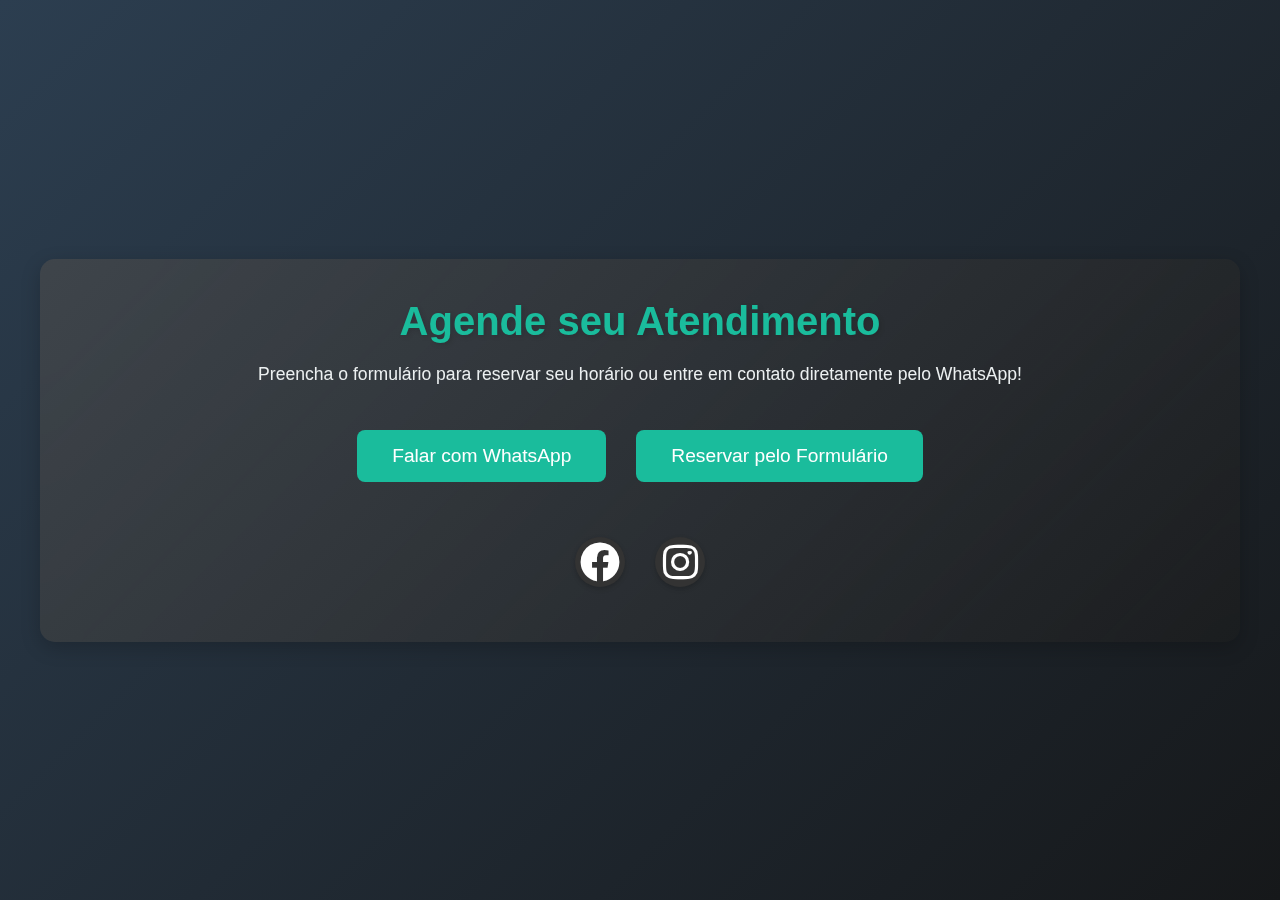
<file: index.html>
<!DOCTYPE html>
<html lang="pt-BR">
<head>
    <!--Fonte alternativa-->
  <link rel="preconnect" href="https://fonts.googleapis.com">
  <link rel="preconnect" href="https://fonts.gstatic.com" crossorigin>
  <link href="https://fonts.googleapis.com/css2?family=Gowun+Batang:wght@400;700&family=Permanent+Marker&family=Tektur:wght@400..900&display=swap" rel="stylesheet">

  <meta charset="UTF-8">
  <meta name="viewport" content="width=device-width, initial-scale=1.0">
  <title>Barbearia</title>
  <link rel="stylesheet" href="style.css">

  <!-- Link para a biblioteca Font Awesome -->
  <link rel="stylesheet" href="https://cdnjs.cloudflare.com/ajax/libs/font-awesome/6.0.0-beta3/css/all.min.css">
</head>
<body>
  <!-- Container Principal -->
  <div class="main-container">
    <header>
      <h3>Agende seu Atendimento</h3>
      <p>Preencha o formulário para reservar seu horário ou entre em contato diretamente pelo WhatsApp!</p>
    </header>

    <!-- Botões para WhatsApp e Formulário -->
    <div class="action-buttons">
      <a href="https://wa.me/5549991947834?text=Olá,%20gostaria%20de%20agendar%20um%20atendimento%20na%20barbearia" target="_blank" class="form-btn">Falar com WhatsApp</a>
      <a href="form.html" class="form-btn">Reservar pelo Formulário</a>
    </div>

    <!-- Ícones das redes sociais -->
    <div class="social-icons">
      <a href="https://www.facebook.com" target="_blank"><i class="fab fa-facebook"></i></a>
      <a href="https://www.instagram.com" target="_blank"><i class="fab fa-instagram"></i></a>

      <!-- Adicione mais ícones conforme necessário -->
    </div>
  </div>
</body>
</html>
</file>
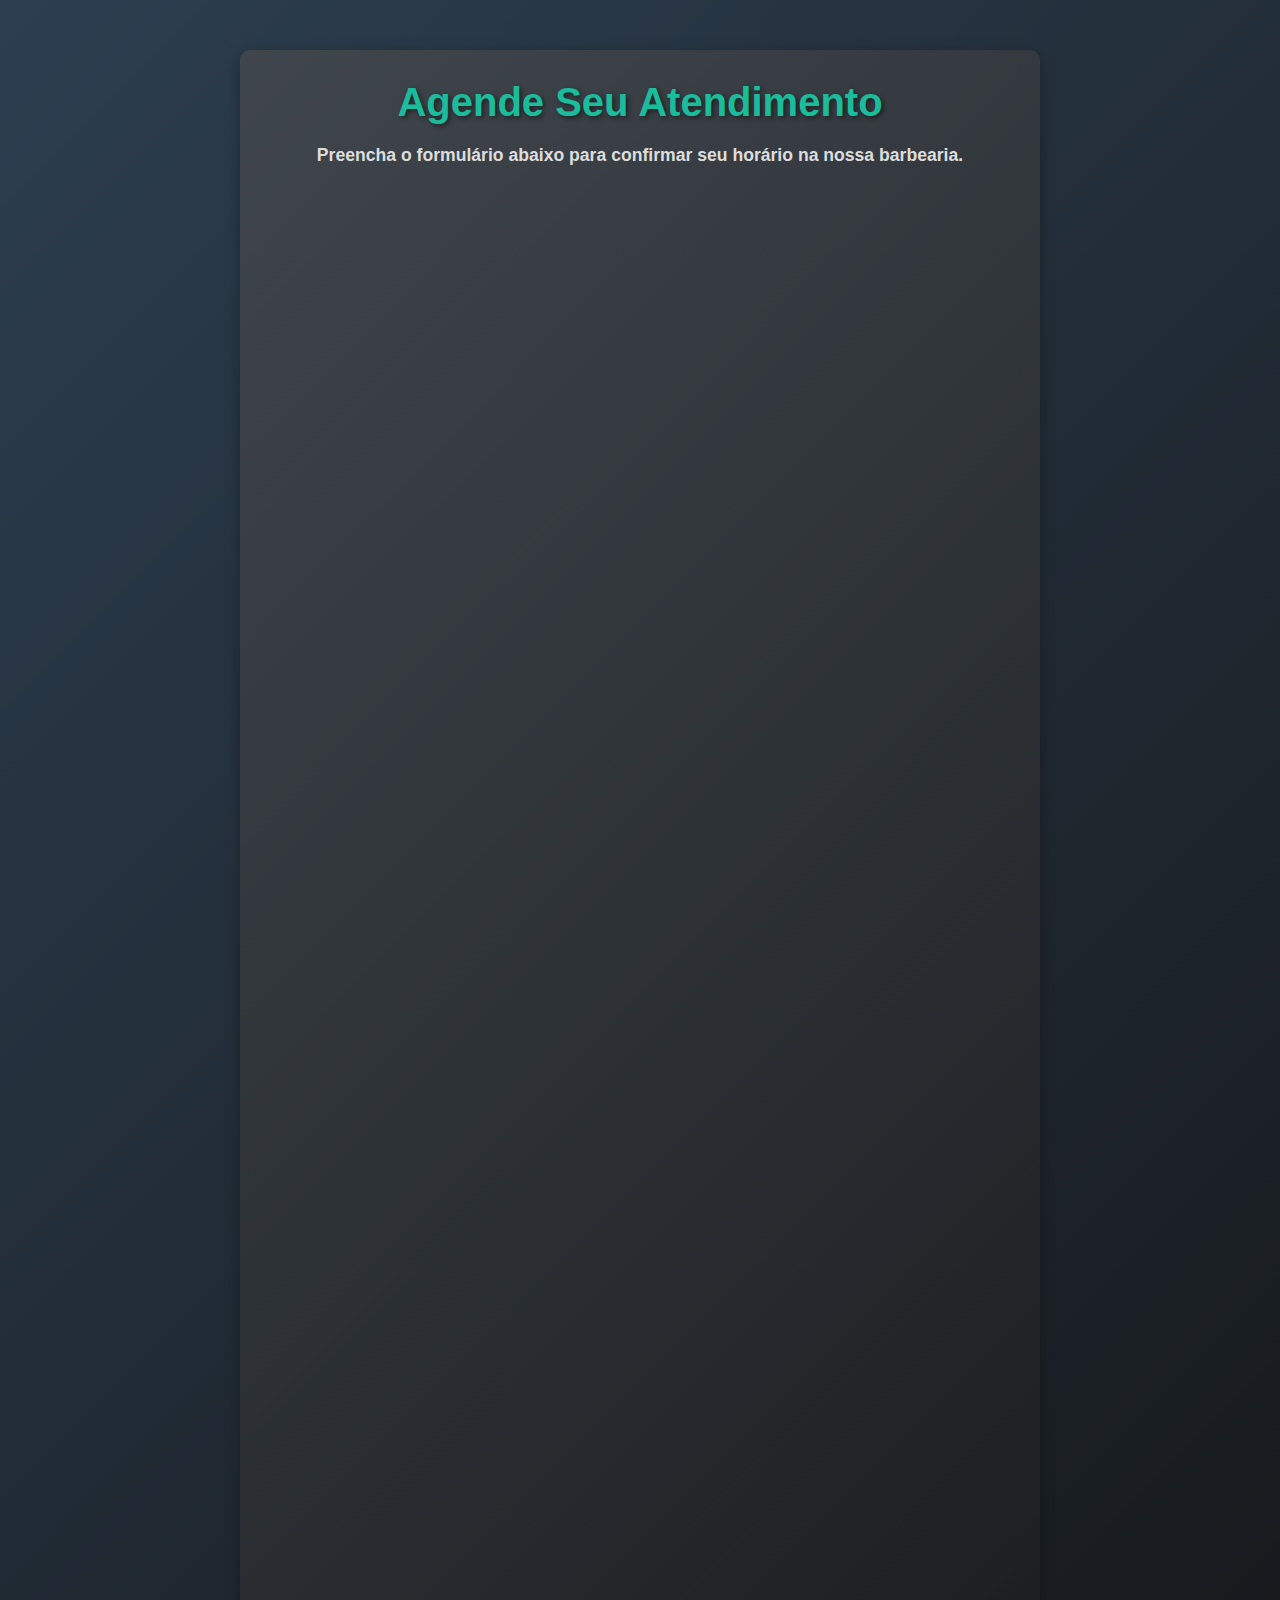
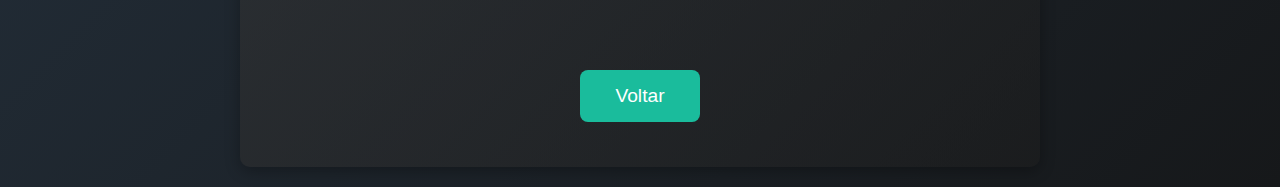
<file: form.html>
<!DOCTYPE html>
<html lang="pt-BR">
<head>
  <meta charset="UTF-8">
  <meta name="viewport" content="width=device-width, initial-scale=1.0">
  <title>Reserva de Atendimento - Barbearia</title>
  <link rel="stylesheet" href="style.css">

   <!--Fonte alternativa-->
   <link rel="preconnect" href="https://fonts.googleapis.com">
   <link rel="preconnect" href="https://fonts.gstatic.com" crossorigin>
   <link href="https://fonts.googleapis.com/css2?family=Gowun+Batang:wght@400;700&family=Permanent+Marker&family=Tektur:wght@400..900&display=swap" rel="stylesheet">
</head>
<body>
  <div class="container">
    <header>
      <h1>Agende Seu Atendimento</h1>
      <h2>Preencha o formulário abaixo para confirmar seu horário na nossa barbearia.</h2>
    </header>

    <!-- Formulário Incorporado -->
      <iframe src="https://docs.google.com/forms/d/e/1FAIpQLSe6pOLnRgfYgJU51gdyPVi7dVF3Z0J-brKp8e61TeRPW9LBLg/viewform?embedded=true" width="640" height="1420" frameborder="0" marginheight="0" marginwidth="0">Carregando…</iframe>


    <!-- Botão de Voltar -->
    <div class="back-container">
      <a href="index.html" class="back-btn">Voltar</a>
    </div>
  </div>
</body>
</html>
</file>
<file: style.css>
/* Estilos globais */
* {
    margin: 0;
    padding: 0;
    box-sizing: border-box;
}

/* Corpo da página */
body {
    font-family: 'Arial', sans-serif !important; /* Usando Arial como fonte padrão */
    background: linear-gradient(135deg, #2c3e50, #16181a);
    color: #fff;
    display: flex;
    justify-content: center;
    align-items: center;
    min-height: 100vh;
    padding: 20px;
}

/* Container Principal */
.main-container {
    text-align: center;
    background: linear-gradient(135deg, #4d4d4d9a, #1d1d1d7e); /* Degradê preto para cinza */
    padding: 40px;
    border-radius: 15px;
    box-shadow: 0 6px 20px rgba(0, 0, 0, 0.2);
    width: 100%;
    max-width: 1200px;
    backdrop-filter: blur(10px); /* Efeito de desfoque no fundo */
}

/* Título */
header {
    text-align: center;
    width: 100%; /* Garante que ocupa toda a largura */
    margin-bottom: 20px; /* Espaçamento abaixo do cabeçalho */
}

h1 {
    font-family: 'Arial', sans-serif; /* Garantindo que o título use a fonte Arial */
    font-weight: 700; /* Negrito */
    font-size: 2.5em;
    color: #1abc9c; /* Cor para o título */
    margin-bottom: 20px;
    text-shadow: 2px 2px 5px rgba(0, 0, 0, 0.5); /* Sombras no título para destacar */
}

h2 {
    font-family: 'Arial', sans-serif;
    color: #dddddd;
    font-size: 1.1em;
    margin-bottom: 25px;
}

h3 {
    font-family: 'Arial', sans-serif;
    font-size: 2.5em;
    color: #1abc9c; /* Cor para o título */
    margin-bottom: 20px;
    text-shadow: 2px 2px 5px rgba(0, 0, 0, 0.13); /* Sombras no título para destacar */
}

/* Parágrafos */
p {
    font-size: 1.1em;
    margin-bottom: 25px;
    color: #ecf0f1; /* Cor de texto para o parágrafo */
}

/* Botões de ação */
.action-buttons {
    display: flex;
    justify-content: center;
    margin-top: 30px;
}

/* Botão WhatsApp */
.whatsapp-btn {
    display: inline-block;
    padding: 15px 35px;
    font-size: 1.2em;
    color: white;
    background-color: #1abc9c;
    text-decoration: none;
    border-radius: 30px;
    transition: background-color 0.3s, transform 0.3s;
    margin: 15px;
}

.whatsapp-btn:hover {
    background-color: #16a085;
    transform: scale(1.05);
}

/* Botão de Formulário */
.form-btn {
    display: inline-block;
    padding: 15px 35px;
    font-size: 1.2em;
    color: white;
    background-color: #1abc9c;
    text-decoration: none;
    border-radius: 8px;
    transition: background-color 0.3s, transform 0.3s;
    margin: 15px;
}

.form-btn:hover {
    background-color: #16a085;
    transform: scale(1.05);
}

/* Botões de Voltar */
.back-btn {
    display: inline-block;
    padding: 15px 35px;
    font-size: 1.2em;
    color: white;
    background-color: #1abc9c;
    text-decoration: none;
    border-radius: 8px;
    transition: background-color 0.3s, transform 0.3s;
    margin: 15px;
}

.back-btn:hover {
    background-color: #16a085;
    transform: scale(1.05);
}

/* Centralizando o botão de voltar */
.back-container {
    display: flex;
    justify-content: center;
    margin-top: 20px;
}

/* Ícones de redes sociais */
.social-icons {
    margin-top: 25px;
    display: flex;
    justify-content: center; /* Centraliza os ícones */
}

.social-icons a {
    margin: 15px;
    font-family: 'Font Awesome 6 Free', 'Font Awesome 5 Free', sans-serif !important; /* Garante que a fonte Font Awesome seja aplicada */
    font-size: 2.5em; /* Tamanho maior dos ícones */
    color: #fff;
    transition: transform 0.3s, color 0.3s;
    display: inline-flex; /* Garante que o ícone seja centralizado corretamente */
    justify-content: center;
    align-items: center;
    width: 50px; /* Tamanho fixo para os ícones */
    height: 50px; /* Tamanho fixo */
    border-radius: 50%; /* Deixa o ícone redondo */
    background-color: #333; /* Fundo escuro para os ícones */
    text-decoration: none;
    box-shadow: 0 2px 5px rgba(0, 0, 0, 0.2); /* Adiciona uma leve sombra ao redor */
}

.social-icons a:hover {
    transform: scale(1.3); /* Aumenta um pouco o tamanho no hover */
    color: #1abc9c; /* Cor no hover */
    background-color: #444; /* Leve alteração na cor de fundo no hover */
}

/* Estilos do formulário embutido */
.container {
    background: linear-gradient(135deg, #4d4d4d9a, #1d1d1d7e); /* Degradê preto para cinza */
    padding: 30px;
    border-radius: 10px;
    box-shadow: 0 4px 15px rgba(0, 0, 0, 0.3); /* Sombra mais destacada */
    width: 100%;
    max-width: 800px;
    margin-top: 30px;
}

/* Personalização do iframe do formulário */
.form-container {
    background-color: #ffffff00; /* Fundo branco para o container do formulário */
    padding: 25px;
    border-radius: 10px;
    margin-bottom: 10px;
    box-shadow: 0 4px 10px rgba(0, 0, 0, 0.2);
}

iframe {
    width: 100%;
    height: 1420px; /* Altura fixa do formulário */
    border: none;
    border-radius: 10px;
    margin-top: 20px;
}

/* Cor do texto dentro do formulário */
.form-container p, .form-container label, .form-container span, .form-container div {
    color: #333; /* Texto visível, com tom escuro */
}

/* Botão de WhatsApp */
.whatsapp-btn {
    background-color: #25D366;
    color: white;
    font-size: 1.2em;
    padding: 15px 30px;
    border-radius: 50px;
    border: none;
    cursor: pointer;
    text-decoration: none;
    transition: background-color 0.3s ease;
    margin-top: 20px;
}

.whatsapp-btn:hover {
    background-color: #128C7E;
}

footer {
    text-align: center;
    margin-top: 40px;
    font-size: 1em;
    color: #ddd;
    background-color: rgba(0, 0, 0, 0.3);
    padding: 10px;
    border-radius: 5px;
}

/* Adicionando espaçamento para melhorar o visual entre o texto e o formulário */
.whatsapp-container p {
    margin-top: 30px; /* Espaço acima do texto */
    margin-bottom: 20px; /* Espaço abaixo do texto */
    font-size: 1.1em;
    color: #ecf0f1; /* Cor clara para o texto */
}

/* Media Queries para dispositivos móveis */
@media (max-width: 768px) {
    /* Ajuste a largura do container para telas menores */
    .main-container {
        padding: 20px;
        width: 100%;
        max-width: 100%;
    }

    /* Aumentando a largura do formulário no celular */
    .container {
        padding: 20px;
        max-width: 100%;
    }

    /* Ajustes no iframe para celulares */
    iframe {
        height: 1780px; /* Ajuste a altura do iframe para uma tela menor */
    }
}
</file>
